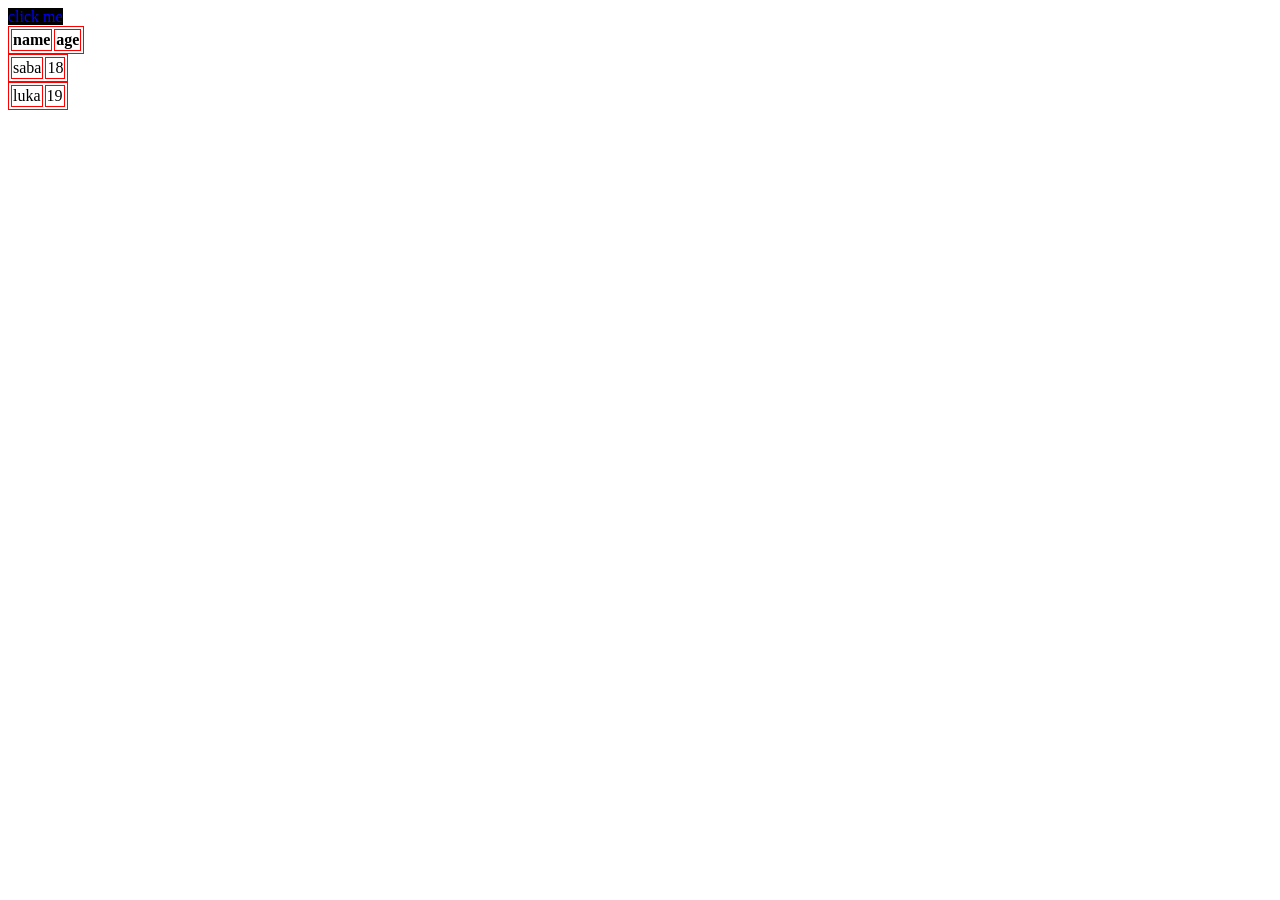
<file: day 043/classwork/index.html>
<!DOCTYPE html>
<html lang="en">
  <head>
    <meta charset="UTF-8" />
    <title>Document</title>
    <link rel="stylesheet" href="./style.css" />
  </head>
  <body>
    <a href="#">click me</a>
    <table>
      <th>name</th>
      <th>age</th>
    </table>
    <table>
      <td>saba</td>
      <td>18</td>
    </table>
    <table>
      <td>luka</td>
      <td>19</td>
    </table>
  </body>
</html>
</file>
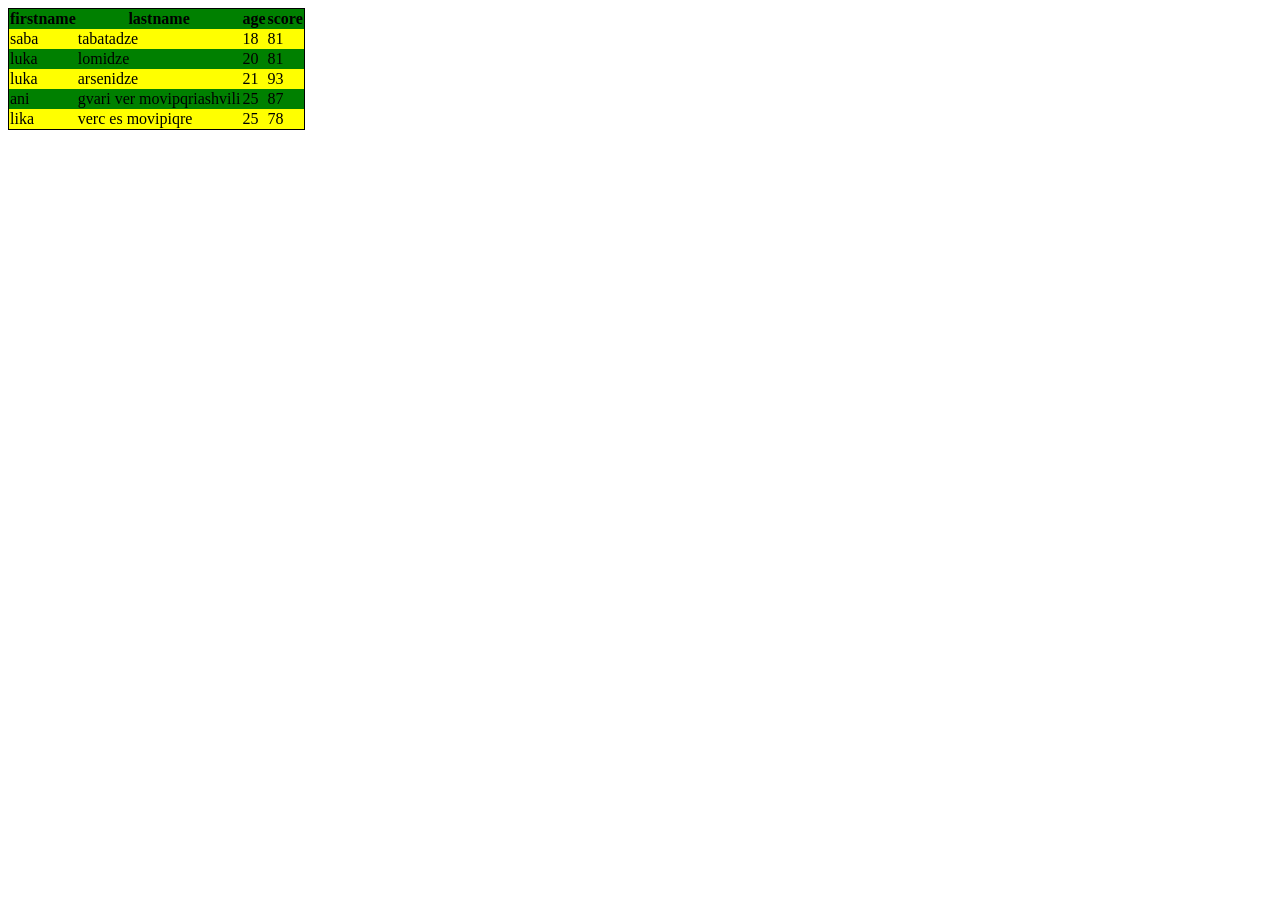
<file: day 044/classwork/index.html>
<!DOCTYPE html>
<html lang="en">
  <head>
    <meta charset="UTF-8" />
    <link rel="stylesheet" href="./style.css" />
    <meta name="viewport" content="width=device-width, initial-scale=1.0" />
    <title>Document</title>
  </head>
  <body>
    <table>
      <tr>
        <th>firstname</th>
        <th>lastname</th>
        <th>age</th>
        <th>score</th>
      </tr>
      <tr>
        <td>saba</td>
        <td>tabatadze</td>
        <td>18</td>
        <td>81</td>
      </tr>
      <tr>
        <td>luka</td>
        <td>lomidze</td>
        <td>20</td>
        <td>81</td>
      </tr>
      <tr>
        <td>luka</td>
        <td>arsenidze</td>
        <td>21</td>
        <td>93</td>
      </tr>
      <tr>
        <td>ani</td>
        <td>gvari ver movipqriashvili</td>
        <td>25</td>
        <td>87</td>
      </tr>
      <tr>
        <td>lika</td>
        <td>verc es movipiqre</td>
        <td>25</td>
        <td>78</td>
      </tr>
    </table>
  </body>
</html>
</file>
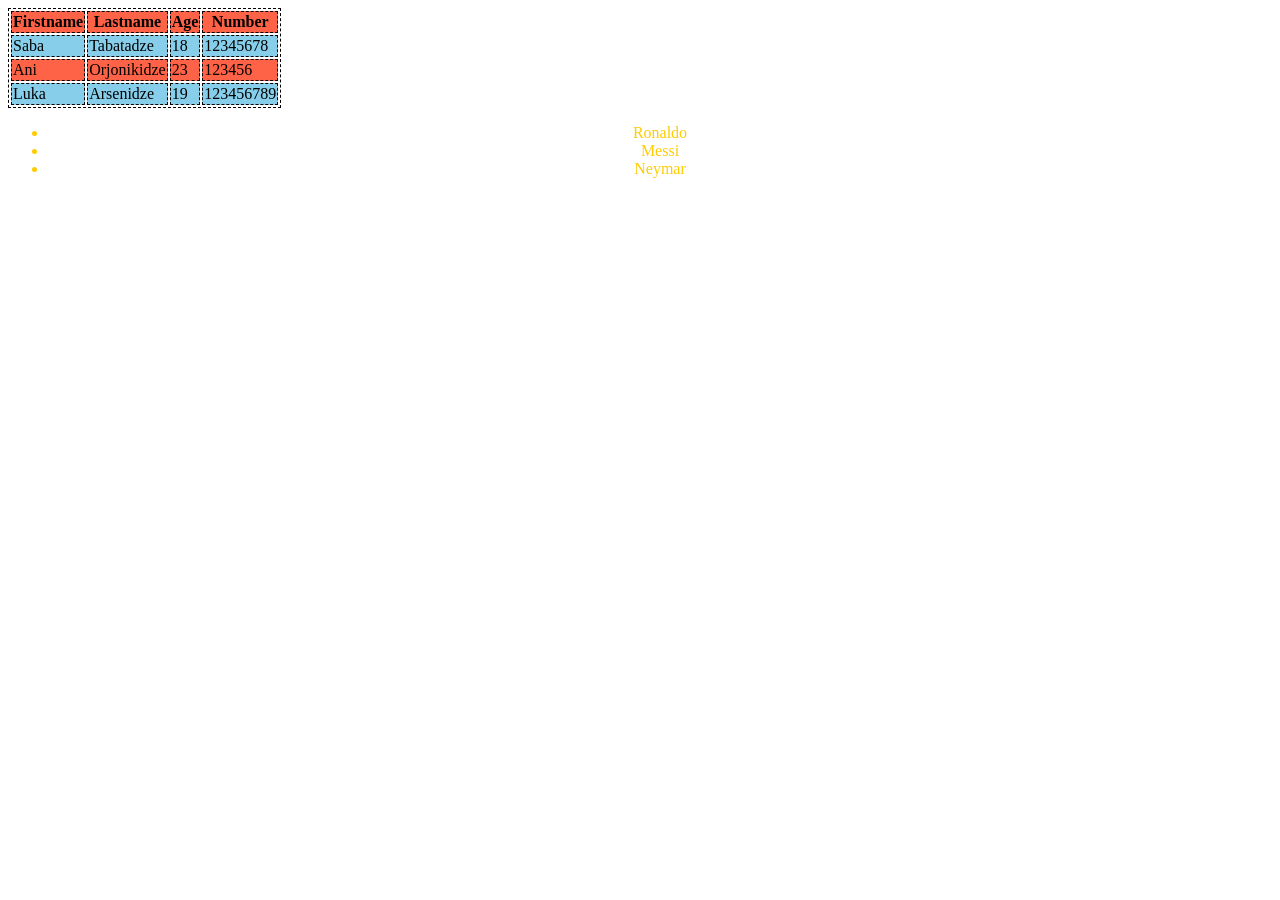
<file: day 044/homework/index.html>
<!DOCTYPE html>
<html lang="en">
  <head>
    <meta charset="UTF-8" />
    <meta name="viewport" content="width=device-width, initial-scale=1.0" />
    <link rel="stylesheet" href="./style.css" />
    <title>Practise</title>
  </head>
  <body>
    <table>
        <tr>
            <th>Firstname</th>
            <th>Lastname</th>
            <th>Age</th>
            <th>Number</th>
        </tr>
        <tr>
            <td>Saba</td>
            <td>Tabatadze</td>
            <td>18</td>
            <td>12345678</td>
        </tr>
        <tr>
            <td>Ani</td>
            <td>Orjonikidze</td>
            <td>23</td>
            <td>123456</td>
        </tr>
        <tr>
            <td>Luka</td>
            <td>Arsenidze</td>
            <td>19</td>
            <td>123456789</td>
        </tr>
    </table>
    <ul>
        <li id="first">Ronaldo</li>
        <li id="second">Messi</li>
        <li id="third">Neymar</li>
    </ul>
  </body>
</html>
</file>
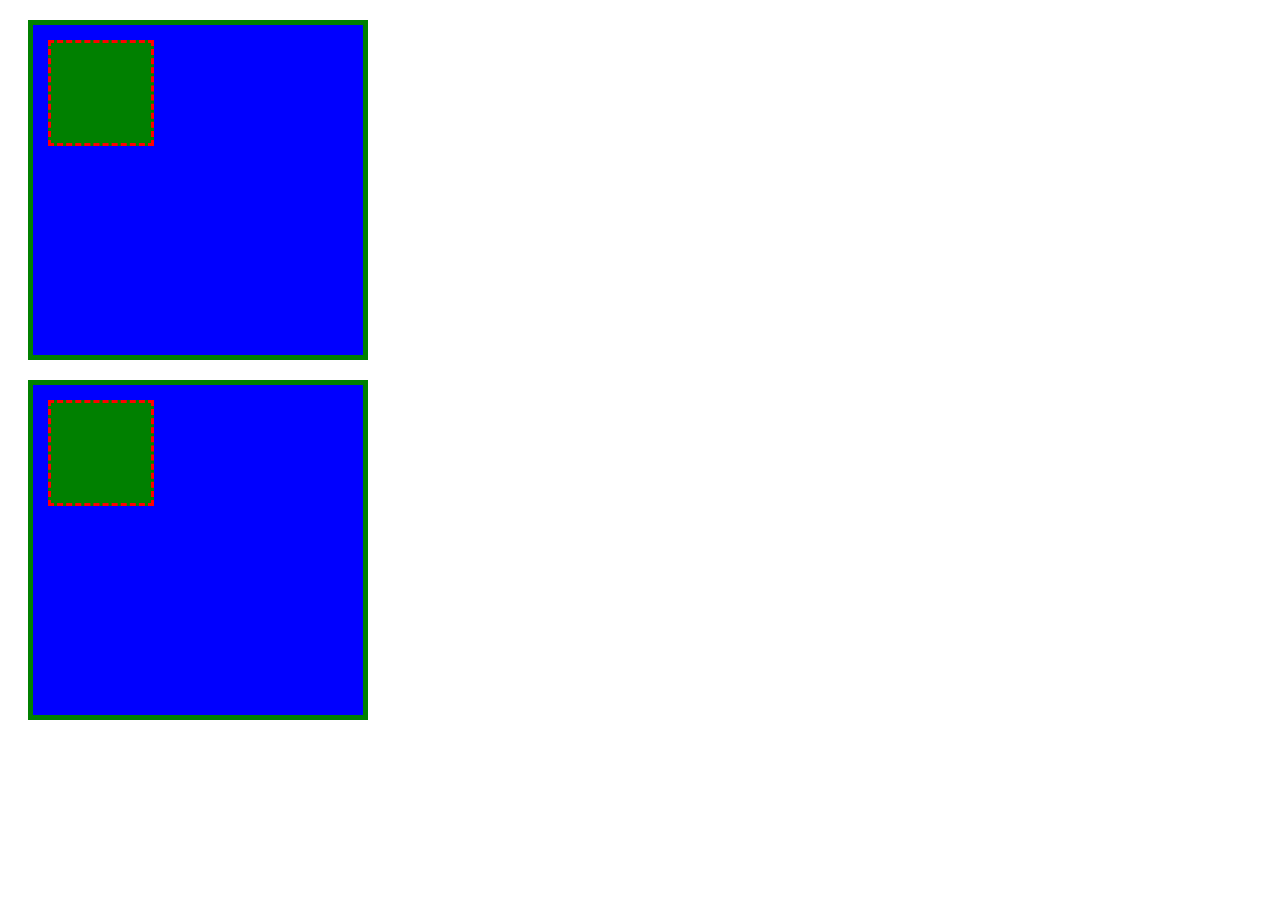
<file: day 045/classwork/index.html>
<!-- content არის ელემენტის ის ნაწილი, რომელიც აჩვენებს შიგთავსს, მაგალითად ტექსტს -->
<!-- padding არის სივრცე content-სა და border-ს შორის -->
<!-- Border არის ადგილი(სივრცე), რომელიც არისს content-ისა და padding-ის გარშემო -->
<!-- Margin არის სივრცე, რომელიც ყოფს ერთ border ელმენტს მეორესგან ანუ სივრცისთვის -->
<!-- box model არის ტერმინი რომელიც შედგება 4 ნაწილისგან -->
<!DOCTYPE html>
<html lang="en">
  <head>
    <meta charset="UTF-8" />
    <meta name="viewport" content="width=device-width, initial-scale=1.0" />
    <link rel="stylesheet" href="./style.css" />
    <title>Document</title>
  </head>
  <body>
    <div class="parent">
      <div class="child"></div>
    </div>
    <div class="parent">
      <div class="child"></div>
    </div>
  </body>
</html>
</file>
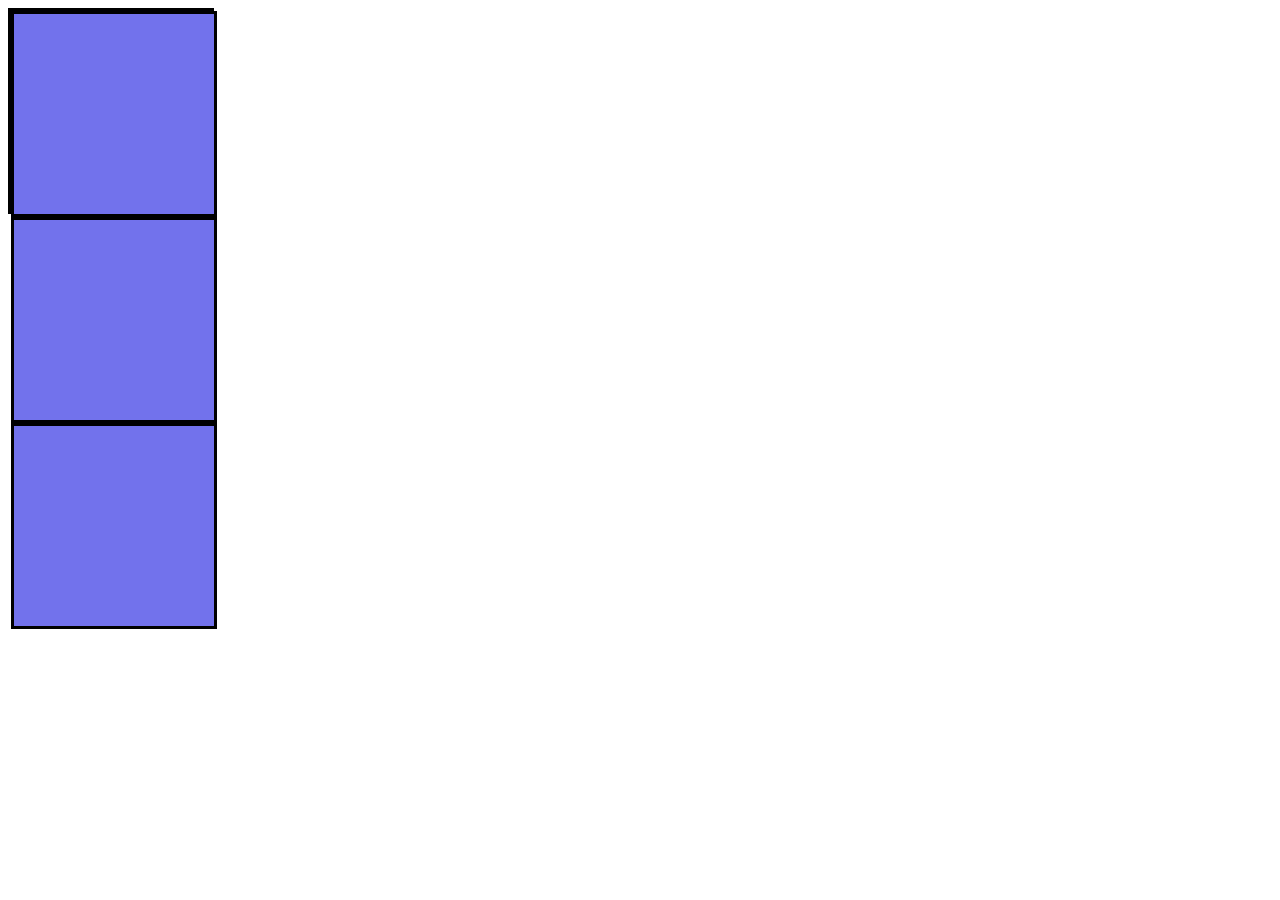
<file: day 047/classwork/index.html>
<!DOCTYPE html>
<html lang="en">
  <head>
    <meta charset="UTF-8" />
    <meta name="viewport" content="width=device-width, initial-scale=1.0" />
    <link rel="stylesheet" href="./style.css" />
    <title>Document</title>
  </head>
  <body>
    <div class="parent">
      <div class="child"></div>
      <div class="child"></div>
      <div class="child"></div>
    </div>
  </body>
</html>

<!-- justify-content: ეს კუთვნილება განსაძღვრავს თუ როგორ უნდა განაწილდეს შიდა ნაწილი მაგალითად (შვილი ელემენტები)-->

<!-- align-items: გასნსაზღვრავს თუ როგორ უნდა განაწილდეს შიგთავსი გადამკვეთ ღერძზე-->

<!-- flex-direction კუთვნილება განსაზღვრავს მთავარი და გადამკვეთი ღერძების მიმართულებებს. -->
</file>
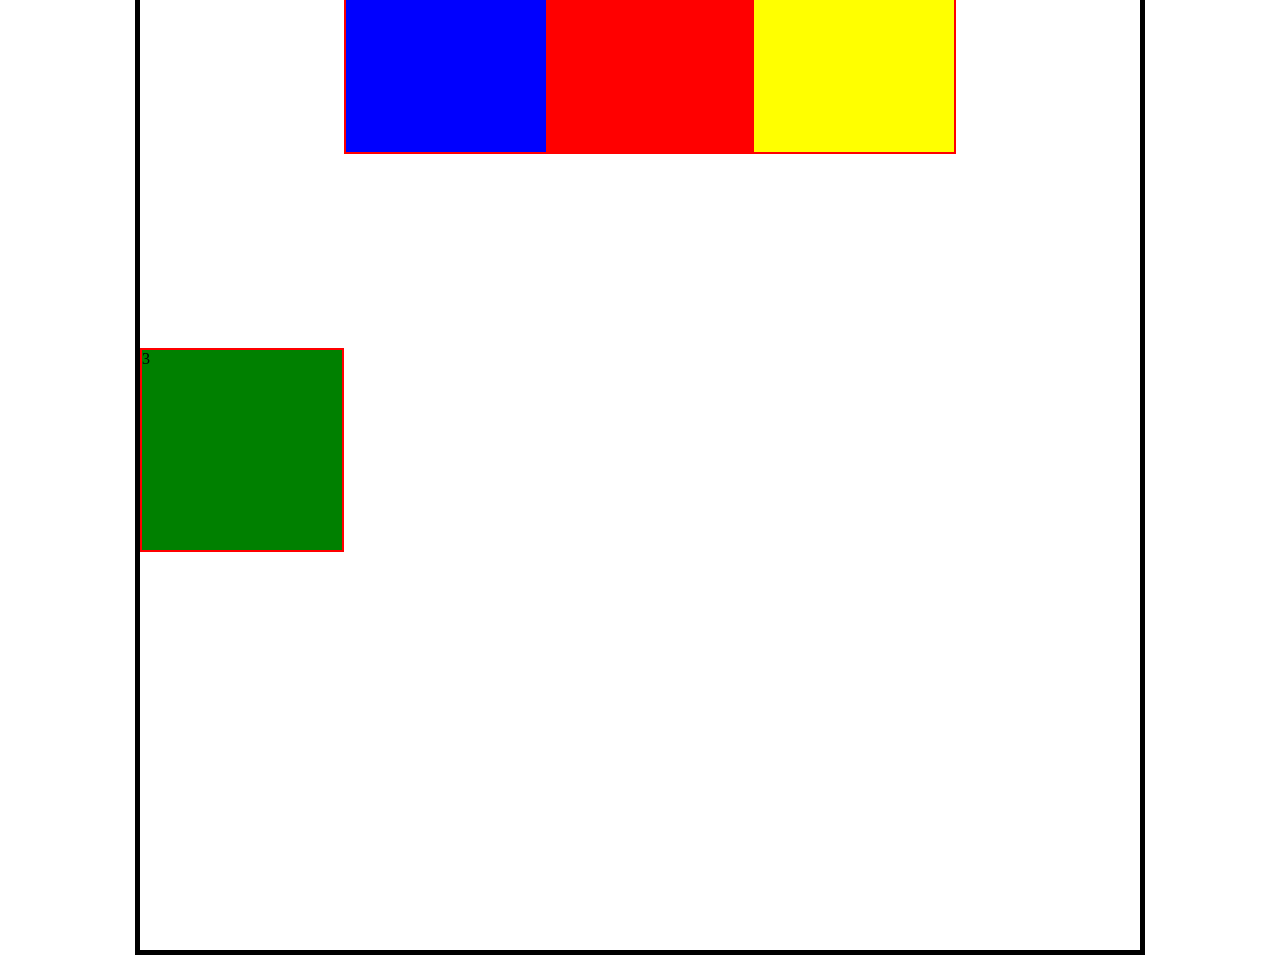
<file: day 054/classwork/index.html>
<!DOCTYPE html>
<html lang="en">
  <head>
    <meta charset="UTF-8" />
    <meta name="viewport" content="width=device-width, initial-scale=1.0" />
    <title>Document</title>
    <link rel="stylesheet" href="./style.css">
  </head>
  <body>
    <main>
      <div style="background-color: red">1</div>
      <div style="background-color: yellow">2</div>
      <div style="background-color: green">3</div>
      <div style="background-color: blue">4</div>
    </main>
  </body>
</html>
</file>
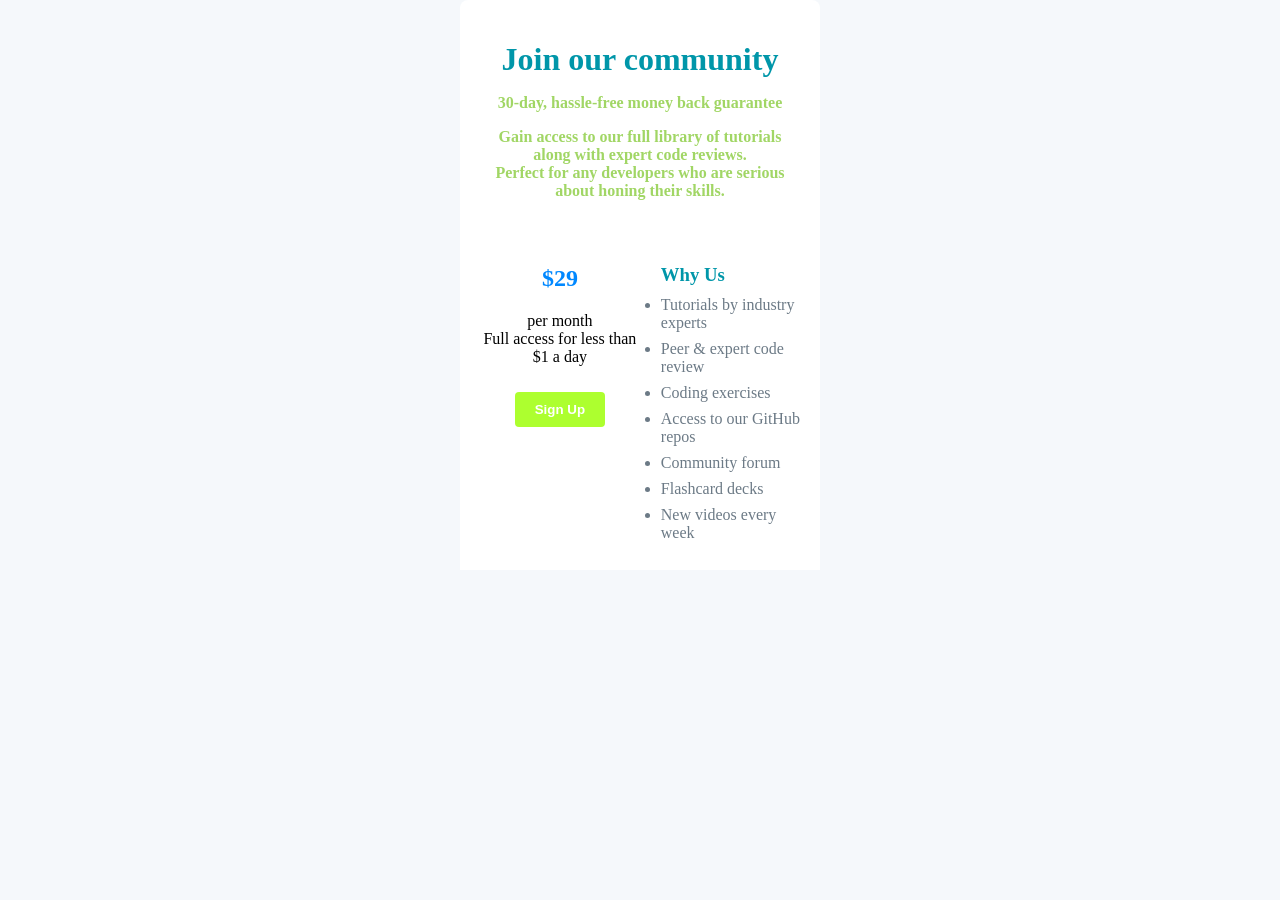
<file: day 054/homework/index.html>
<!DOCTYPE html>
<html lang="en">
  <head>
    <meta charset="UTF-8" />
    <meta name="viewport" content="width=device-width, initial-scale=1.0" />
    <title>Subscription Card</title>
    <link rel="stylesheet" href="./style.css" />
  </head>
  <body>
    <div class="card">
      <div class="card-header">
        <h1>Join our community</h1>
        <p>30-day, hassle-free money back guarantee</p>
        <p>
          Gain access to our full library of tutorials along with expert code
          reviews.<br />
          Perfect for any developers who are serious about honing their skills.
        </p>
      </div>
      <div class="card-body">
        <div class="subscription">
          <h2>$29</h2>
          <p>per month<br />Full access for less than $1 a day</p>
          <button>Sign Up</button>
        </div>
        <div class="features">
          <h3>Why Us</h3>
          <ul>
            <li>Tutorials by industry experts</li>
            <li>Peer & expert code review</li>
            <li>Coding exercises</li>
            <li>Access to our GitHub repos</li>
            <li>Community forum</li>
            <li>Flashcard decks</li>
            <li>New videos every week</li>
          </ul>
        </div>
      </div>
    </div>
  </body>
</html>
</file>
<file: day 043/classwork/style.css>
a {
  color: blue;
  text-decoration: none;
}
a:visited {
  color: purple;
}
a:hover {
  color: green;
  text-decoration: underline;
}
a:active {
  color: red;
}
a:link {
  background-color: black;
}
table,th,td {
  border: 1px solid red;
}
</file>
<file: day 044/classwork/style.css>
table {
  border-collapse: collapse;
  border: 1px solid black;
}
tr:nth-child(odd) {
  background-color: green;
}
tr:nth-child(even) {
  background-color: yellow;
}
</file>
<file: day 044/homework/style.css>
table,th,td{
    border: 1px dashed;
}
tr:nth-child(even) {
    background-color: skyblue;
}
tr:nth-child(odd) {
    background-color: tomato;
}
ul{
    text-align: center;
    color: rgb(255, 204, 2);
}
#first:hover {
    color: aquamarine;
}
#second:hover {
    color:seagreen;
}
#third:hover {
    color: crimson;
}
</file>
<file: day 045/classwork/style.css>
.parent {
  width: 300px;
  height: 300px;
  padding: 15px;
  border: 5px solid green;
  background-color: blue;
  margin: 20px;
}

.child {
  width: 100px;
  height: 100px;
  background-color: green;
  border: 3px red dashed;
}
</file>
<file: day 047/classwork/style.css>
main {
    width: 1000px;
    height: 1000px;
    border: 5px solid red;
    background-color: aqua;
}
div {
    border: 3px solid black;
    width: 200px;
    height: 200px;
    background-color: yellow;
    background-color: rgb(114, 114, 236); 
}
</file>
<file: day 054/classwork/style.css>
* {
  padding: 0;
  margin: 0;
}
body {
  width: 100%;
  height: 100vh;
  display: flex;
  justify-content: center;
  align-items: center;
}
main {
  width: 1000px;
  height: 1000px;
  display: flex;
  border: 5px solid black;
}
div {
  width: 200px;
  height: 200px;
  border: 2px solid red;
}
div:nth-child(1) {
    order: 1;
}
div:nth-child(3) {
    order: -1;
    align-self: center; 
}
div:nth-child(2) {
    order: 2;
}
</file>
<file: day 054/homework/style.css>
body {
  margin: 0;
  padding: 0;
  display: flex;
  justify-content: center;
  align-items: center;
  background-color: #f5f8fb;
}

.card {
  width: 360px;
  background: white;
  border-radius: 8px;
}

.card-header {
  padding: 20px;
  text-align: center;
}

.card-header h1 {
  color: #0096a9;
  margin-bottom: 10px;
}

.card-header p {
  color: #6c7a86;
  margin-bottom: 5px;
}

.card-header p {
  color: #a1d665;
  font-weight: bold;
}

.card-body {
  display: flex;
  flex-direction: row;
  padding: 20px;
  background-color: white;
}

.subscription {
  text-align: center;
  border-right: 1px solid white;
  padding-right: 10px;
}

.subscription h2 {
  color: rgb(0, 136, 255);
}

.subscription button {
  margin-top: 10px;
  padding: 10px 20px;
  background: greenyellow;
  color: white;
  font-weight: bold;
  border: none;
  border-radius: 4px;
}

.subscription button:hover {
  background: green;
}

.features {
  padding-left: 10px;
}

.features h3 {
  color: #0096a9;
  margin-bottom: 10px;
}

.features ul {
  padding: 0;
  margin: 0;
}

.features ul li {
  color: #6c7a86;
  margin-bottom: 8px;
}
</file>
